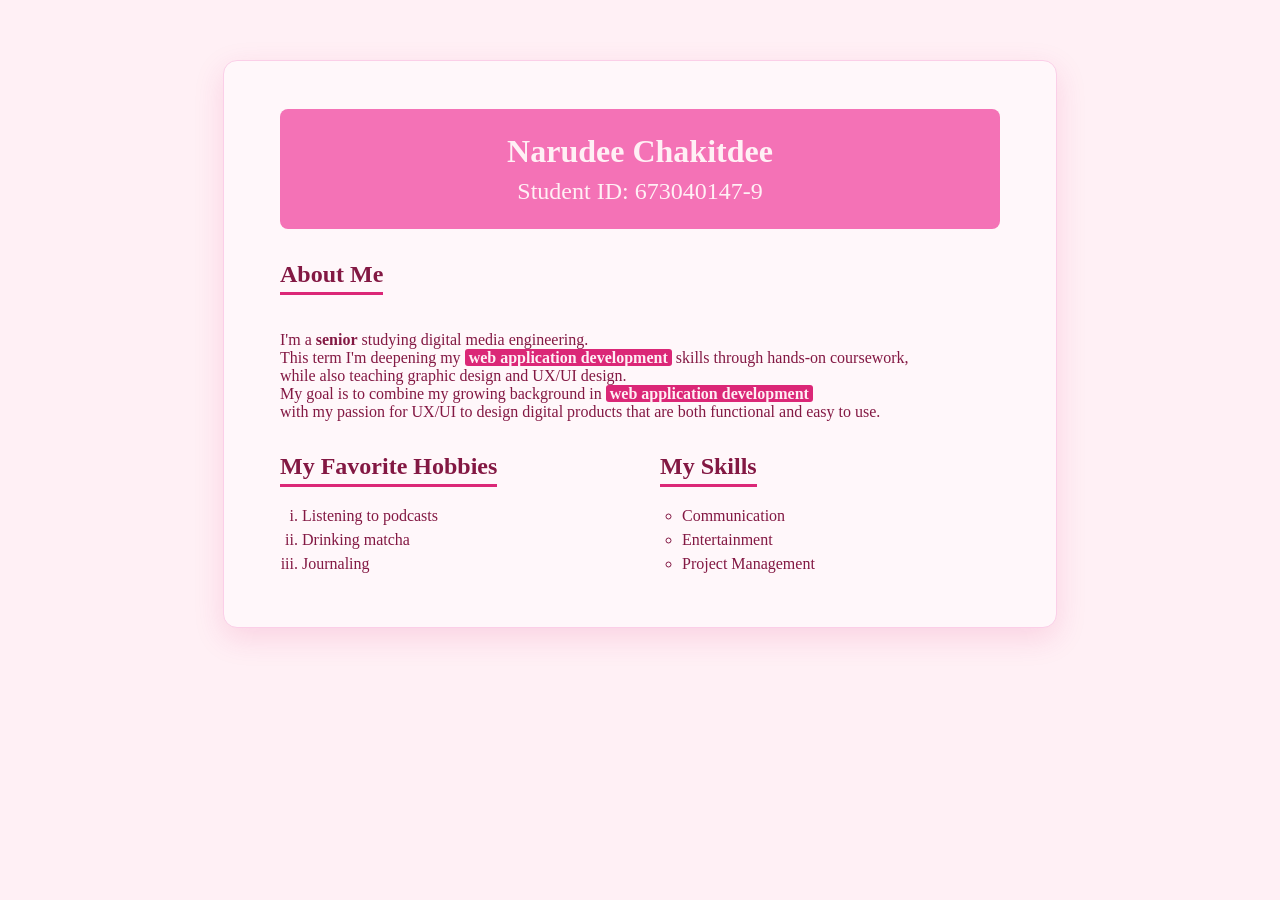
<file: Lab4/index.html>
<!DOCTYPE html>
<html lang="en">
    <head>
        <meta charset="utf-8" />
        <title>Personal Webpage</title>
        <link rel="stylesheet" href="styles/styles.css" />
    </head>
    <body>
        <main>

            <header id="profile-header" class="site-header">
                <h1 class="page-title">Narudee Chakitdee</h1>
                <h2 class="student-id">Student ID: 673040147-9</h2>
            </header>

            <section id="about-me" class="content-section">
                <h2>About Me</h2>
                <p>
                    I'm a <strong>senior</strong> studying digital media engineering.
                    <br>This term I'm deepening my <span class="key-term">web application development</span>
                    skills through hands-on coursework, <br>while also teaching graphic design and UX/UI design.
                    <br>My goal is to combine my growing background in
                    <span class="key-term">web application development</span> <br>with my passion for UX/UI
                    to design digital products that are both functional and easy to use.
                </p>
            </section>

            <section id="hobbies" class="content-section">
                <h2>My Favorite Hobbies</h2>
                <ol class="hobbies-list">
                    <li>Listening to podcasts</li>
                    <li>Drinking matcha</li>
                    <li>Journaling</li>
                </ol>
            </section>

            <section id="skills" class="content-section">
                <h2>My Skills</h2>
                <ul class="skills-list">
                    <li>Communication</li>
                    <li>Entertainment</li>
                    <li>Project Management</li>
                </ul>
            </section>

        </main>
    </body>
</html>
</file>
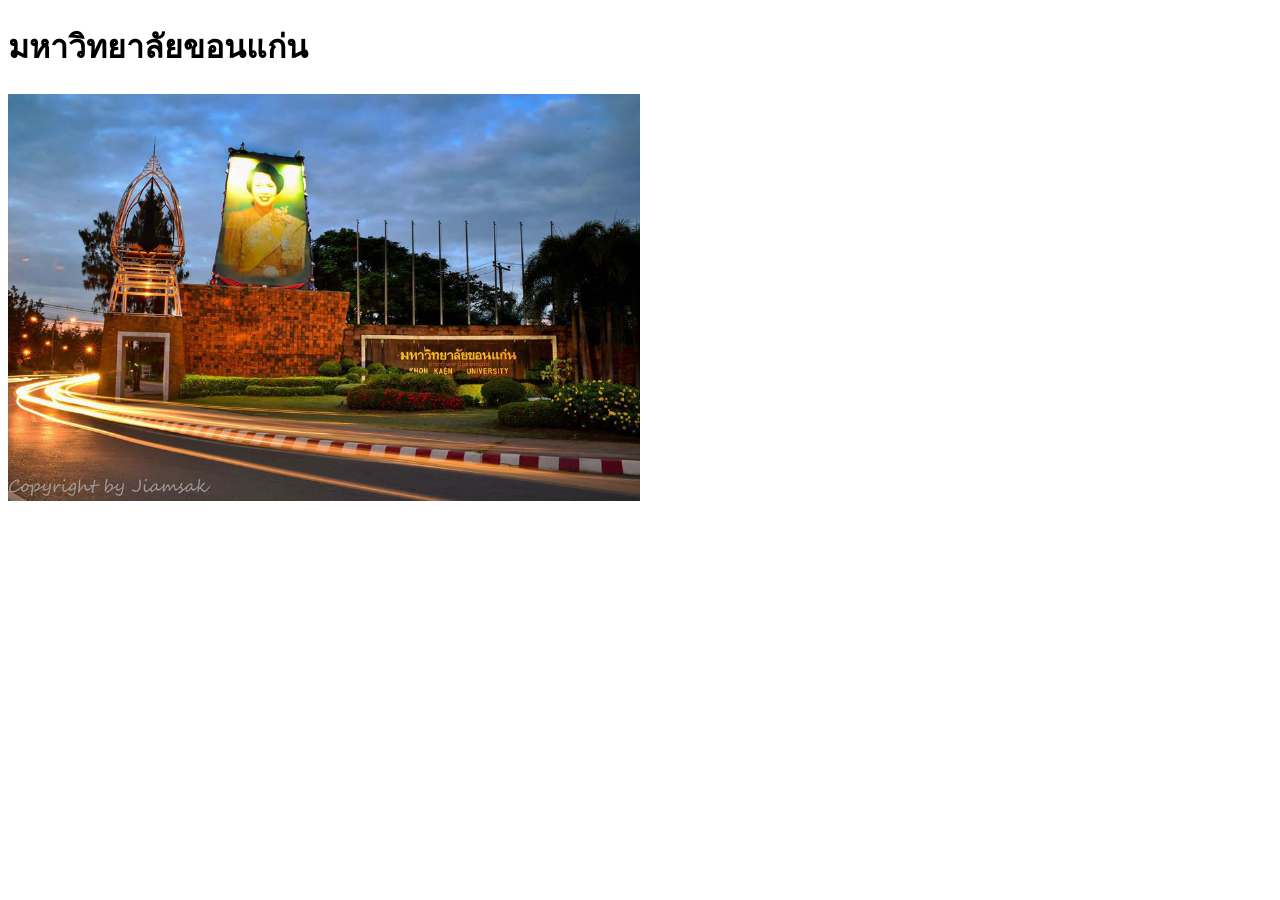
<file: test-site/index.html>
<!DOCTYPE html>
<html>
    <head>
        <meta charset="utf-8"/>
        <title>Narudee Chakitdee's example page in 2026</title>
    </head>
    <body>
        <h1>มหาวิทยาลัยขอนแก่น</h1>
        <img src="images/117552609.jpg" width="50%"
        height="50%" alt="My test image"/>
    </body>
</html>
</file>
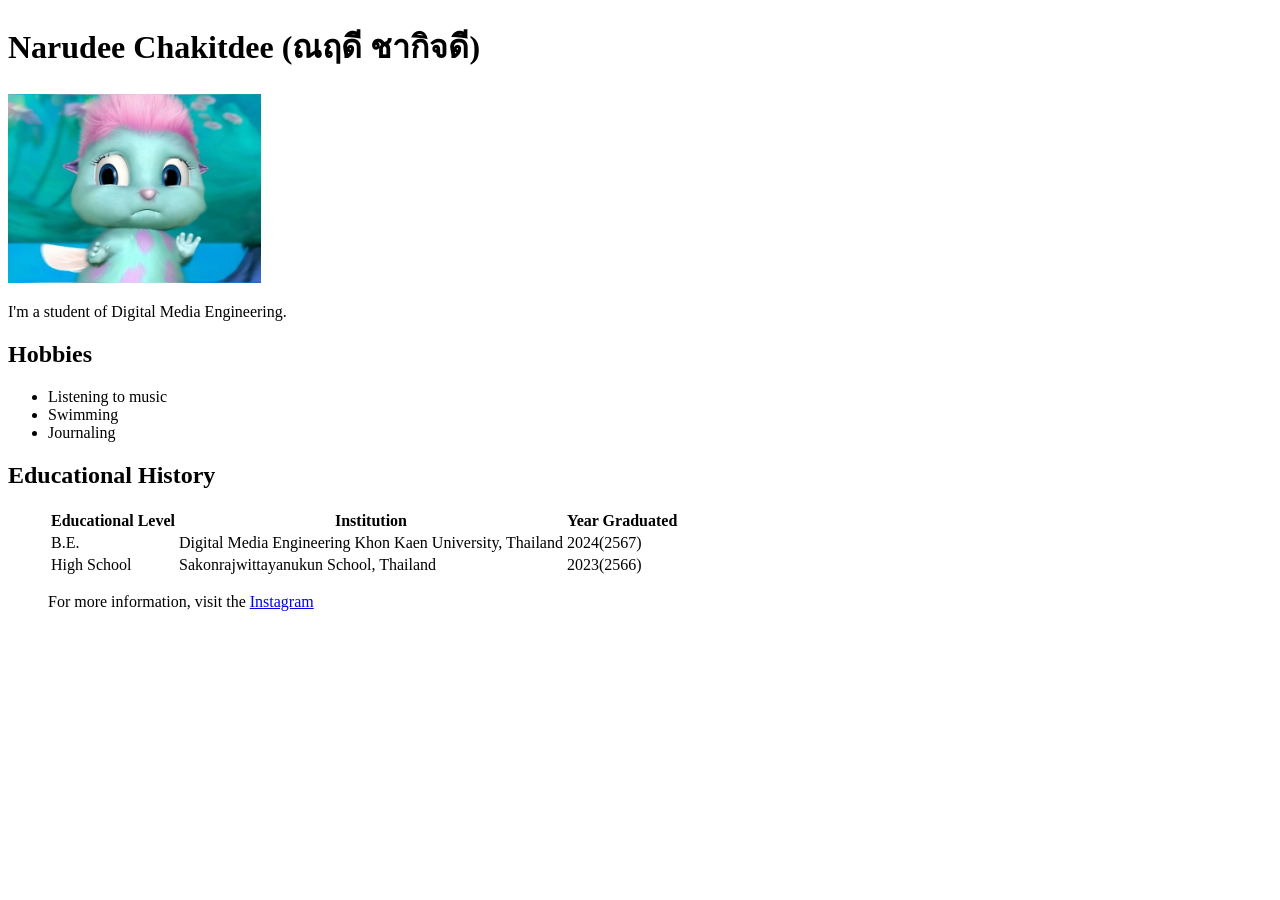
<file: Lab 1/my-profile.html>
<!DOCTYPE html>
<html>
    <head>
        <meta charset="utf-8"/>
        <title>Profile of Narudee Chakitdee</title>
    </head>
    <body>
        <h1>Narudee Chakitdee (ณฤดี ชากิจดี)</h1>
        <img src="bibble.jpg" width="20%" alt="Profile picture of Narudee Chakitdee">
        <p>I'm a student of Digital Media Engineering.</p>
        <h2>Hobbies</h2>
        <ul>
            <li>Listening to music</li>
            <li>Swimming</li>
            <li>Journaling</li>
        </ul>
        <h2>Educational History</h2>
        <ul>
            <table>
                <th>Educational Level</th>
                <th>Institution</th>
                <th>Year Graduated</th>
                <tr>
                    <td>B.E.</td>
                    <td>Digital Media Engineering Khon Kaen University, Thailand</td>
                    <td>2024(2567)</td>
                </tr>
                <tr>
                    <td>High School</td>
                    <td>Sakonrajwittayanukun School, Thailand</td>
                    <td>2023(2566)</td>
                </tr>
            </table>
            <p>For more information, visit the <a href="https://www.instagram.com/nnamfaah/" target="_blank">Instagram</a></p>

        </ul>
    </body>
</html>
</file>
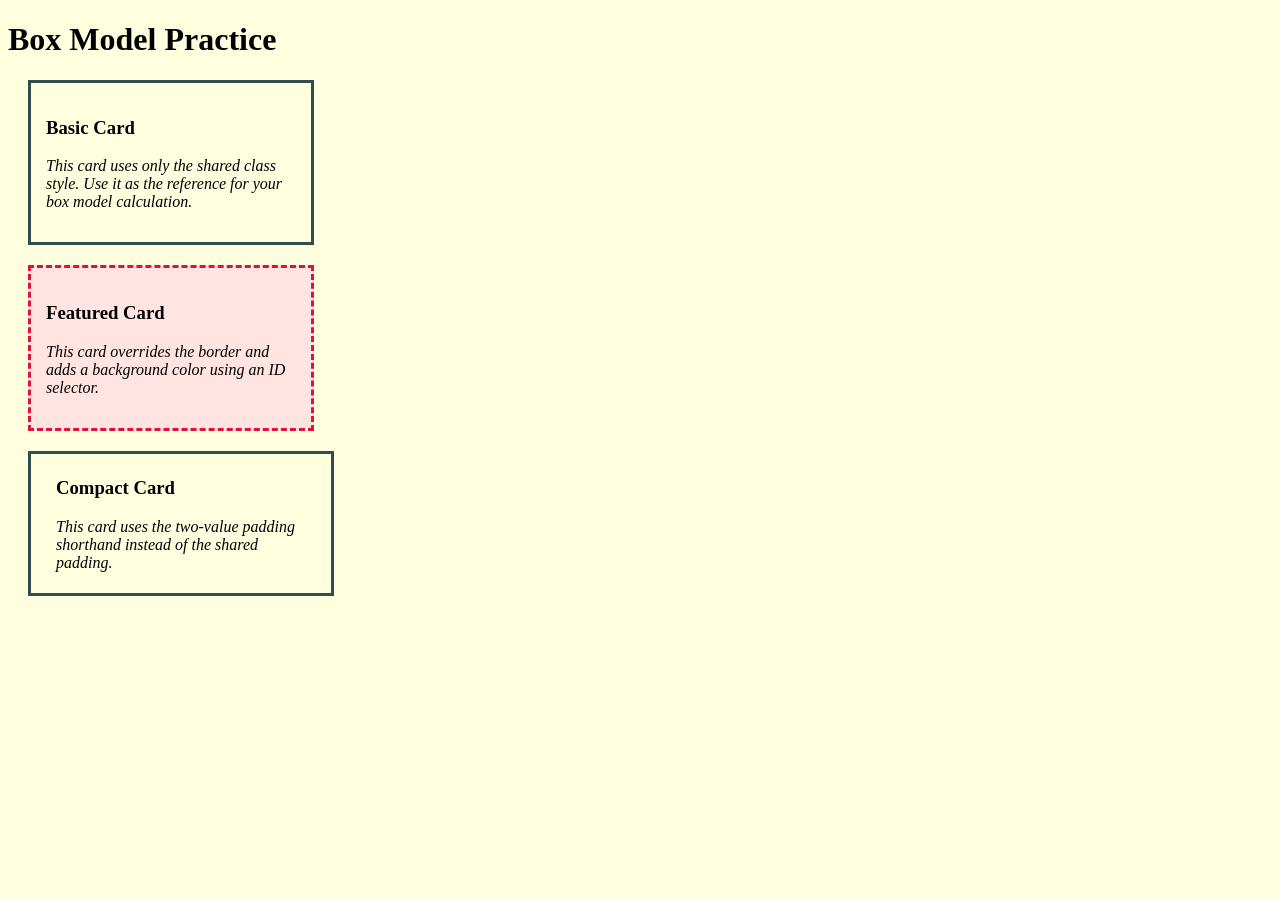
<file: Lab4/problem2.html>
<!doctype html>
<html lang="en">
  <head>
    <meta charset="UTF-8" />
    <title>Lab 4 Problem 2 - Box Model, Fonts, and the Cascade</title>

    <!-- Internal style sheet. DO NOT MODIFY OR REMOVE THIS BLOCK. -->
    <style>
      body {
        background-color: white;
      }
    </style>

    <!-- Your external style sheet. DO NOT MOVE THIS LINE. -->
    <link rel="stylesheet" href="styles/problem2.css" />
  </head>
  <body>
    <h1>Box Model Practice</h1>

    <div class="card" id="card-basic">
      <h3>Basic Card</h3>
      <p>
        This card uses only the shared class style. Use it as the reference for
        your box model calculation.
      </p>
    </div>

    <div class="card" id="card-featured">
      <h3>Featured Card</h3>
      <p>
        This card overrides the border and adds a background color using an ID
        selector.
      </p>
    </div>

    <div class="card" id="card-compact">
      <h3>Compact Card</h3>
      <p>
        This card uses the two-value padding shorthand instead of the shared
        padding.
      </p>
    </div>
  </body>
</html>
</file>
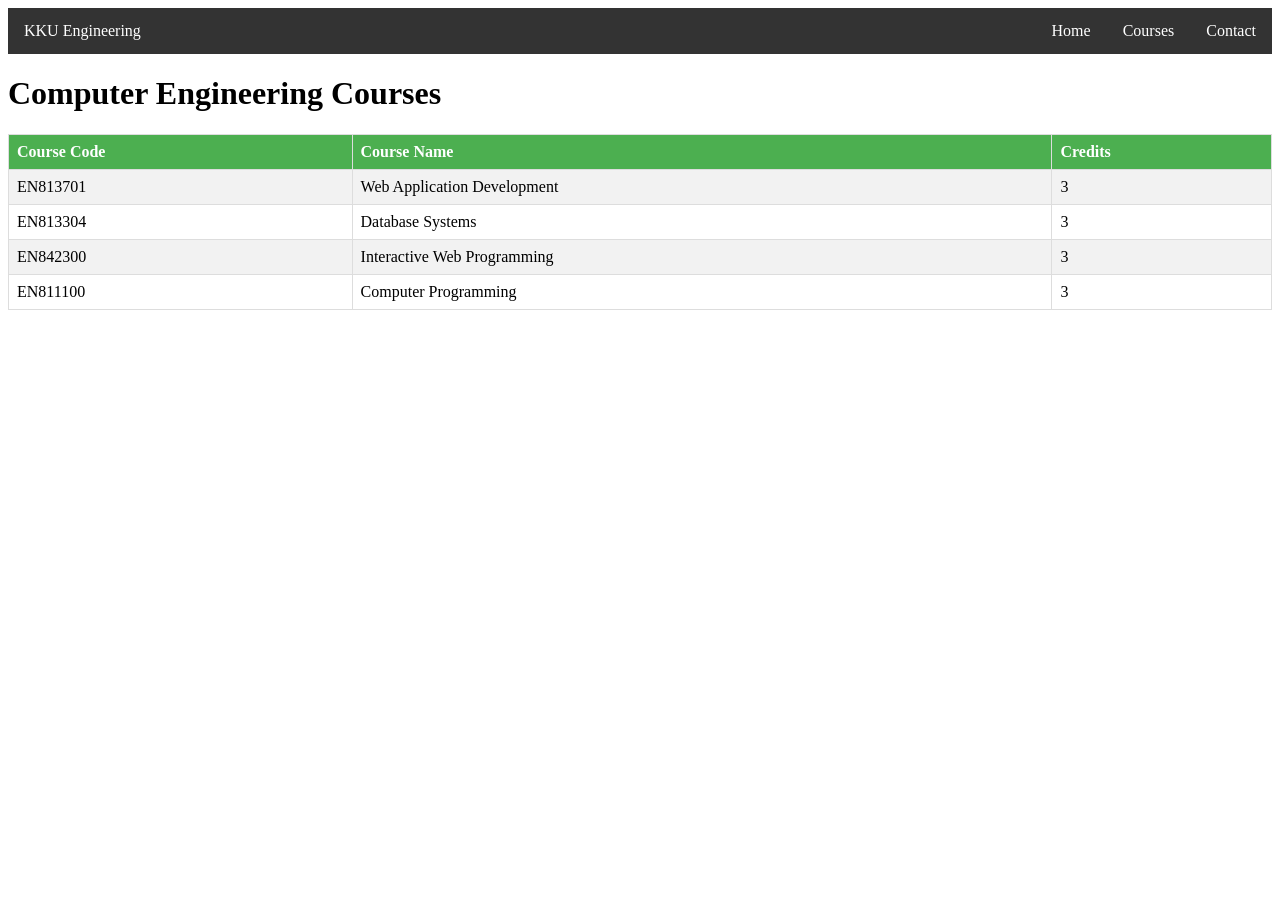
<file: Lab4/problem3.html>
<!doctype html>
<html lang="en">
  <head>
    <meta charset="UTF-8" />
    <meta name="viewport" content="width=device-width, initial-scale=1.0" />
    <title>Lab 4 Problem 3 - Tables, Display, Navigation Bar</title>
    <link rel="stylesheet" href="styles/problem3.css" />
  </head>
  <body>
    <ul id="navbar">
      <li class="brand"><a href="#">KKU Engineering</a></li>
      <li><a href="#">Home</a></li>
      <li><a href="#">Courses</a></li>
      <li><a href="#">Contact</a></li>
    </ul>

    <h1>Computer Engineering Courses</h1>

    <table id="courses">
      <tr>
        <th>Course Code</th>
        <th>Course Name</th>
        <th>Credits</th>
      </tr>
      <tr>
        <td>EN813701</td>
        <td>Web Application Development</td>
        <td>3</td>
      </tr>
      <tr>
        <td>EN813304</td>
        <td>Database Systems</td>
        <td>3</td>
      </tr>
      <tr>
        <td>EN842300</td>
        <td>Interactive Web Programming</td>
        <td>3</td>
      </tr>
      <tr>
        <td>EN811100</td>
        <td>Computer Programming</td>
        <td>3</td>
      </tr>
    </table>

    <p id="note">This note is hidden with display: none.</p>
  </body>
</html>
</file>
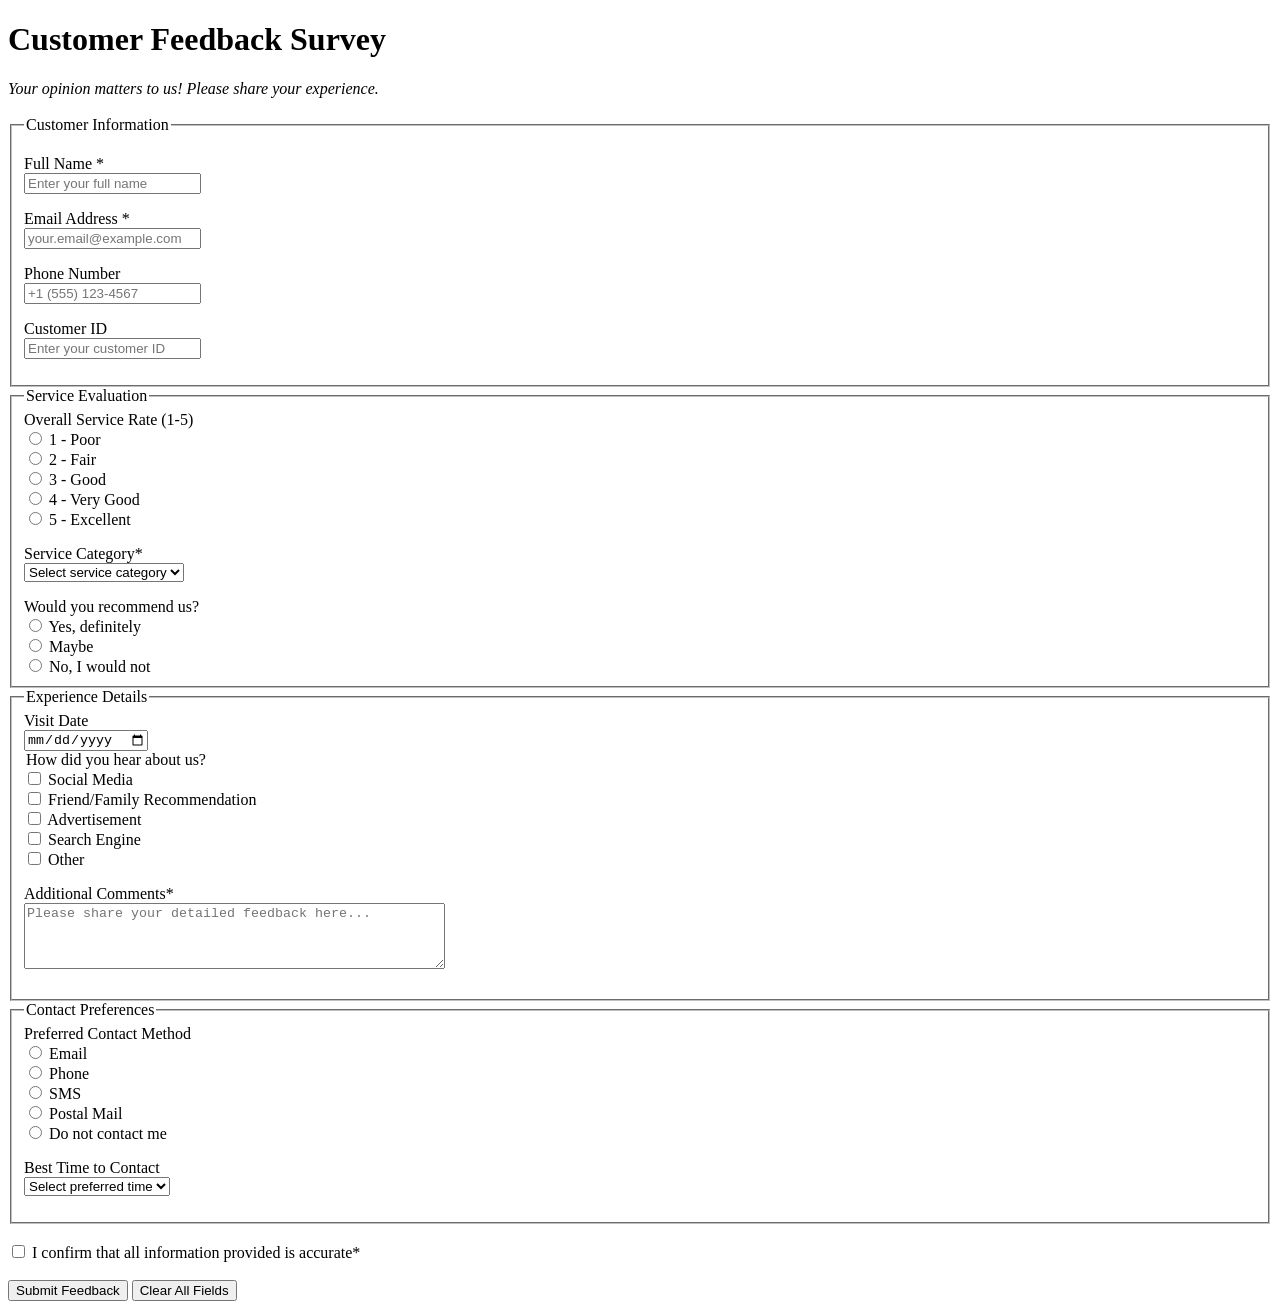
<file: Lab 1/outputs/customer-feedback.html>
<!DOCTYPE html>
<html>
    <head>
        <meta charset="utf-8"/>
        <title><strong>Feedback Survey</strong></title>
    </head>
    <body>
        <h1>Customer Feedback Survey</h1>
        <em>Your opinion matters to us! Please share your experience.</em>
        <br><br>
        <fieldset> 
            <legend>Customer Information</legend>
            <p>
                <label for="name">Full Name *</label>
                <br>
                <input type="text" id="name" name="name" placeholder="Enter your full name" required>
            </p> 
            <p>
                <label for="email">Email Address *</label>
                <br>
                <input type="email" id="email" name="email" placeholder="your.email@example.com" required>
            </p>
            <p>
                <label for="phone">Phone Number</label>
                <br>
                <input type="text" id="phone" name="phone" placeholder="+1 (555) 123-4567">
            </p>
            <p>
                <label for="customer-id">Customer ID</label>
                <br>
                <input type="text" id="customer-id" name="customer-id" placeholder="Enter your customer ID">
            </p>
        </fieldset>
        <fieldset>
            <legend>Service Evaluation</legend>
            <label for="service rate">Overall Service Rate (1-5)</label>
            <br>
            <input type="radio" id="poor" name="service rate" value="1">
            <label for="poor">1 - Poor</label>
            <br>
            <input type="radio" id="fair" name="service rate" value="2">
            <label for="fair">2 - Fair</label>
            <br>
            <input type="radio" id="good" name="service rate" value="3">
            <label for="good">3 - Good</label>
            <br>
            <input type="radio" id="very good" name="service rate" value="4">
            <label for="very good">4 - Very Good</label>
            <br>
            <input type="radio" id="excellent" name="service rate" value="5">
            <label for="excellent">5 - Excellent</label>
            </p>
                <label for="service category">Service Category*</label>
                <br>
                <select id="service category" name="Select service category" required>
                    <option value="">Select service category</option>
                    <option value="Technical Support">Technical Support</option>
                    <option value="Sales">Sales</option>
                    <option value="Billing">Billing</option>
                    <option value="General Inquiry">General Inquiry</option>
                </select>
            </p>
            <label for="recommend">Would you recommend us?</label>
            <br>
            <input type="radio" id="yes" name="recommend" value="Yes, definitely">
            <label for="yes">Yes, definitely</label>
            <br>
            <input type="radio" id="maybe" name="recommend" value="Maybe">
            <label for="maybe">Maybe</label>
            <br>
            <input type="radio" id="no" name="recommend" value="No, I would not">
            <label for="no">No, I would not</label>
        </fieldset>
        <fieldset>
            <legend>Experience Details</legend>
            <label for="date">Visit Date</label>
            <br>
            <input type="date" id="date" name="date">
            <legend>How did you hear about us?</legend>
            <input type="checkbox" id="social media" name="source" value="Social Media">
            <label for="social media">Social Media</label>
            <br>
            <input type="checkbox" id="friend" name="source" value="Friend/Family Recommendation">
            <label for="friend">Friend/Family Recommendation</label>
            <br>
            <input type="checkbox" id="advertisement" name="source" value="Advertisement">
            <label for="advertisement">Advertisement</label>
            <br>
            <input type="checkbox" id="search engine" name="source" value="Search Engine">
            <label for="search engine">Search Engine</label>
            <br>
            <input type="checkbox" id="other" name="source" value="Other">
            <label for="other">Other</label>
            <p>
                <label for="comments">Additional Comments*</label>
                <br>
                <textarea id="comments" name="comments" rows="4" cols="50" placeholder="Please share your detailed feedback here..." required></textarea>
            </p>
        </fieldset>
        <fieldset>
            <legend>Contact Preferences</legend>
            <label for="method">Preferred Contact Method</label>
            <br>
            <input type="radio" id="email" name="method" value="Email">
            <label for="email">Email</label>
            <br>
            <input type="radio" id="phone" name="method" value="Phone">
            <label for="phone">Phone</label>
            <br>
            <input type="radio" id="sms" name="method" value="SMS">
            <label for="sms">SMS</label>
            <br>           
            <input type="radio" id="postal mail" name="method" value="Postal Mail">
            <label for="postal mail">Postal Mail</label>
            <br>
            <input type="radio" id="do not contact me" name="method" value="Do Not Contact Me">
            <label for="do not contact me">Do not contact me</label>
            <br>
            </p>
                <label for="best time">Best Time to Contact</label>
                <br>
                <select id="service preferred time" name="Select preferred time">
                    <option value="">Select preferred time</option>                
                    <option value="morning">Morning</option>
                    <option value="afternoon">Afternoon</option>
                    <option value="evening">Evening</option>
                </select>
            </p>
        </fieldset>
            <br> 
            <input type="checkbox" id="confirm" name="source" value="confirm" required>
            <label for="confirm">I confirm that all information provided is accurate*</label>
            <br><br>
            <input type="submit" value="Submit Feedback"> 
            <input type="reset" value="Clear All Fields">  
            <br> 
    </body>
</html>
</file>
<file: Lab4/styles/styles.css>
body { margin: 0; padding: 60px 20px; background: #FFF0F5; color: #831843; font-family: Georgia, serif; }

main {
    max-width: 720px; margin: auto; background: #FFF7FA;
    border: 1px solid #FBCFE8; border-radius: 14px;
    box-shadow: 0 10px 30px rgba(219,39,119,.15);
    padding: 48px 56px;
    display: grid; grid-template-columns: 1fr 1fr; gap: 32px 40px;
    grid-template-areas: "header header" "about about" "hobbies skills";
}

#profile-header { grid-area: header; background: #F472B6; padding: 24px; border-radius: 8px; text-align: center; }
#about-me { grid-area: about; }
#hobbies { grid-area: hobbies; }
#skills { grid-area: skills; }

.page-title { margin: 0 0 8px; color: #FFF0F5; }
.student-id { margin: 0; color: #FFF0F5; font-weight: normal; }

.content-section h2 { border-bottom: 3px solid #DB2777; display: inline-block; margin-top: 0; padding-bottom: 4px; }
.content-section p { margin-bottom: 0; }

.key-term { background: #DB2777; color: #FFF0F5; font-weight: bold; padding: 0 4px; border-radius: 3px; }

.hobbies-list { list-style: lower-roman; color: #F472B6; padding-left: 22px; margin: 0; }
.skills-list { list-style: circle; color: #F472B6; padding-left: 22px; margin: 0; }
.hobbies-list li, .skills-list li { color: #831843; margin-bottom: 6px; }
</file>
<file: Lab4/styles/problem2.css>
body {
    background-color: lightyellow;
}

.card {
    width: 250px;
    border: 3px solid darkslategray;
    padding: 15px;
    margin: 20px;
}

#card-featured {
    border-style: dashed;
    border-color: crimson;
    background-color: mistyrose;
}

#card-compact {
    padding: 5px 25px;
}

.card h3 {
    font-family: "Times New Roman", serif;
    font-weight: bold;
}

.card p {
    font-size: 1em;
    font-style: italic;
}
</file>
<file: Lab4/styles/problem3.css>
#note {
    display: none;
}

/* Navbar */
#navbar {
    display: flex;
    background-color: #333;
    list-style-type: none;
    margin: 0;
    padding: 0;
    overflow: hidden;
}

#navbar a {
    display: block;
    color: white;
    text-decoration: none;
    padding: 14px 16px;
    background-color: #333;
}

#navbar a:hover {
    background-color: green;
}

#navbar a:active {
    background-color: purple;
}

.brand {
    flex-grow: 1;
}

/* Table */
table {
    width: 100%;
    border-collapse: collapse;
}

th, td {
    border: 1px solid #ddd;
    padding: 8px;
}

th {
    background-color: #4CAF50;
    color: white;
    text-align: left;
}

tr:nth-child(even) {
    background-color: #f2f2f2;
}

tr:hover {
    background-color: #ddd;
}
</file>
